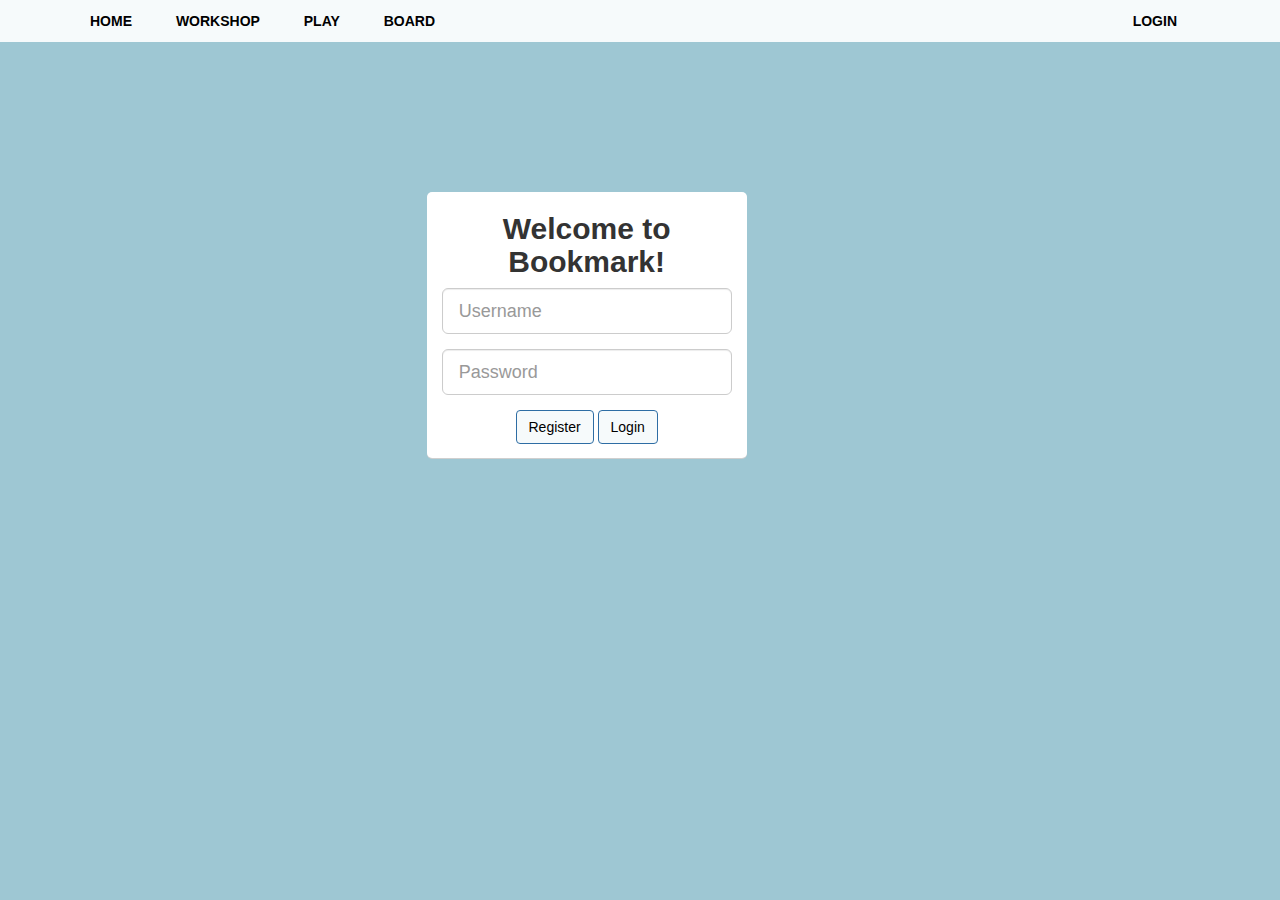
<file: assignment.html>
<html>
<head>
    <!-- Jquery -->
    <script src="http://ajax.googleapis.com/ajax/libs/jquery/1.7.1/jquery.min.js" type="text/javascript"></script>
    <script type="text/javascript" src="js/ColorScheme.js"></script>

    <script type="text/javascript" src = "js\DataFetcher.js"></script>
    <link rel="stylesheet" href="css/bootstrap.min.css">
    <link rel="stylesheet" href="css/homepagecss.css">

    <!-- Make sure the user is a teacher -->
    <script type = "text/javascript">

        if(sessionStorage.studentId == null) {
            window.location.href = "./login.html";
        } else {
            var isTeacher = isTeacherId(sessionStorage.studentId);
            if(!isTeacher) {
                window.location.href = "./login.html";
            }
        }

        // Load in Student List
        var studentNames = [];
        var studentTeams = {}; // Key Value Pair { Student Name: Table Column}
        var studentXML = getStudentList(sessionStorage.studentId); // DataFetcher.js
        var innerListXML = $(studentXML).find("student_list");
        $(innerListXML).find("student_name").each(function(index, element) {
            var name = $(element).text().trim();
            studentNames.push(name);
            studentTeams[name] = -1;
        });
        studentNames.sort();


        /**
         * Gathers assignment form results and sends to server.
         */
        function submitNewAssignmentForm() {
            var assignmentName = $("#assignmentName").val().trim();
            if(assignmentName == "") {
                alert("Please Enter an Assignment Name.");
                return false;
            }
            var assignmentDeckType = $("#assignmentDeckType option:selected").text().trim();
            var assignmentInfo = $("#assignmentInfo").val().trim();

            // Check all students are assigned
            var unassignedStudents = [];
            for(var i=0; i<studentNames.length; i++) {
                var stuName = studentNames[i];
                if(studentTeams[stuName ] == null || studentTeams[stuName ] <= 0) {
                    unassignedStudents.push(studentNames[i]);
                }
            }
            if(unassignedStudents.length > 0) {
                var studentsStr = unassignedStudents[0];
                for(i=1; i<unassignedStudents.length; i++) {
                    studentsStr += ", " + unassignedStudents[i];
                }
                var continueConfirm = confirm("The following students are unassigned: " + studentsStr + ". Do you wish to continue?");
                if (!continueConfirm) {
                    return false;
                }
            }


            var numTeams = $("#teamTbl thead tr:first th").size() - 1;
            var xmlStr = "<assignment>";
                xmlStr += "<assignment_name>" + assignmentName + "</assignment_name>";
                xmlStr += "<assignment_deck_type>" + assignmentDeckType + "</assignment_deck_type>";
                xmlStr += "<assignment_info>" + assignmentInfo + "</assignment_info>";
                xmlStr += "<teams>";
                for(var curTeamNum=1; curTeamNum<=numTeams; curTeamNum++) {
                    var teamName = $("#teamTbl thead tr:first th:eq(" + curTeamNum + ")").text();
                    xmlStr += "<team>";
                    xmlStr += "<team_name>" + teamName + "</team_name>";
                    xmlStr += "<team_students>";
                        for(var curStudentNum=0; curStudentNum<studentNames.length; curStudentNum++) {
                            var studentName = studentNames[curStudentNum];
                            if(studentTeams[studentName] == curTeamNum) {
                                xmlStr += "<student_name>" + studentName + "</student_name>";
                            }
                        }
                    xmlStr += "</team_students>";
                    xmlStr += "</team>";
                }
            xmlStr += "</teams>";
            xmlStr += "</assignment>";

            var retData = sendNewAssignmentToServer(sessionStorage.studentId, xmlStr);
            console.log("New Assignment Status: " + retData);

            return true;
        }

        function allowDrop(ev) {
            ev.preventDefault();
        }

        function drag(ev) {
            ev.dataTransfer.setData("dragObjId", ev.target.id);
        }

        function drop(ev) {
            try {
                ev.preventDefault();
                var data = ev.dataTransfer.getData("dragObjId");
                ev.target.appendChild(document.getElementById(data));
                studentTeams[data] = ev.target.cellIndex; // cellIndex = column number.
            } catch(TypeError) {
                console.log("Type Error Thrown!");
            };
        }

        function newTeam() {
            var defaultTxt = "";
            var teamName = window.prompt("Please Enter a Team Name: ",defaultTxt);

            if(teamName == null ) {
                return false;
            }
            if(teamName.trim() == "") {
                alert("Team Name Cannot Be Empty");
                return false;
            }

            $("#teamTbl thead tr:first").append("<th>" + teamName + "</th>");
            var colNum = $("#teamTbl thead tr:first th").size() - 1;
            $("#teamTbl thead tr:last").append("<td><button onclick='return teamNameChange(" + colNum + ")' class='form-control'>Change Name</button>");
            $("#teamTbl tbody tr").each(function(index, value) {
                $(value).append("<td ondrop='drop(event)' ondragover='allowDrop(event)'></td>");
            });
            return false;
        }

        function teamNameChange(colNum) {
            console.log("Changing Row: " + colNum)
            var defaultTxt = $("#teamTbl thead tr:first th:eq(" + colNum + ")").text();

            var teamName = window.prompt("Please Enter a Team Name: ", defaultTxt);

            if(teamName == null ) {
                return false;
            }
            if(teamName.trim() == "") {
                alert("Team Name Cannot Be Empty");
                return false;
            }

            $("#teamTbl thead tr:first th:eq(" + colNum + ")").html(teamName);
            return false;
        }

     

    </script>


           

  <title>New Assignment</title>
</head>
<body>
    <!-- Nav Bar -->
    <div class="nav">
        <div class = "container";>
            <ul id="left" class="pull-left">
                <a href="homepage.html">Home</a> 
                <a href="workshop.html">Workshop</a>
                <a href="play.html">Play</a>
                <a href="Board.html">Board</a>
           </ul>
            <ul id="right" class="pull-right">
                
            </ul>
        </div>
    </div>

    <form action="homepage.html">
        <!-- Title -->
        <div class="form-group col-sm-offset-1 col-lg-6">
            <h2>Create New Assignment</h2>
        </div>

        <!-- Assignment Name -->
        <div class="form-group col-sm-offset-1 col-sm-6">
            <label for="assignmentName">Assignment Name:</label>
            <input type="text" class="form-control" id="assignmentName" name="assignmentName" placeholder="Enter Assignment Name">
        </div>

        <!-- Deck Type -->
        <div class="form-group col-sm-offset-1 col-sm-6">
            <label>Deck Type:</label>
            <select class="form-control" id="assignmentDeckType">
                <option value="SelectDeckType" disabled>Select Deck Type</option>
                <option value="Fiction">Fiction</option>
                <option value="Non-Fiction">Non-Fiction</option>
            </select>
        </div>

        <!-- Assignment Info -->
        <div class="form-group col-sm-offset-1 col-sm-6">
            <label for="assignmentInfo">Assignment Info:</label>
            <textarea class="form-control" rows="6" id="assignmentInfo" placeholder="Enter Assignment Information"></textarea>
        </div>

        <!-- Teams Table -->
        <div class="form-group col-sm-offset-1 col-sm-6">
            <label>Teams:</label>
            <input type="button" value="Add Team" class="form-control" onclick="return newTeam()">
            <br>
            <table class="stripeTbl" id="teamTbl">
                <!-- Header Row -->
                <thead>
                <tr>
                    <th>Unassigned Students</th>
                </tr>
                <tr>
                    <td></td>
                </tr>
                </thead>
                <tbody>
                </tbody>
            </table>
        </div>

        <script type="text/javascript">
            // Fill table
            console.log("Adding Names:");
            for(var i=0; i<studentNames.length; i++) {
                var studentName = studentNames[i];
                var appendStr = "<tr><td ondrop='drop(event)' ondragover='allowDrop(event)'><label id='" + studentName + "' draggable='true' ondragstart='drag(event)'>" + studentName + "</label></td></tr>"
                $("#teamTbl tbody:last-child").append(appendStr);
                console.log("\t" + studentName);
            }
        </script>

        <!-- Launch Assignment Button -->
        <div class="form-group col-sm-offset-1 col-sm-6">
            <label><i>Caution: The new assignment will activate immediately. Do not launch if students are still working on the previous assignment.</i></label>
            <input type="submit" value = "Launch Assignment" class="btn btn-primary btn-md" onclick="return submitNewAssignmentForm()">
        </div>

    </form>
</body>

<script type = "text/javascript">

  
     if(isTeacherId(sessionStorage.studentId)) { 
       /*  var navBar = document.getElementById("left");
         var newButton = document.createTextNode(msgStr);
         navBar.appendChild(textToAdd);

         <a id="Teacher">Teacher</a>*/
         $("#left").append('<a href="teacher_junction.html">Teacher</a>');
      }
      
      if(sessionStorage.studentId != null) {
               $("#right").append('<a href="login.html">Logout</a>');
        }
            
    if(sessionStorage.studentId == null) {
            $("#right").append('<a href="login.html">Login</a>');
    }



</script>
</html>
</file>
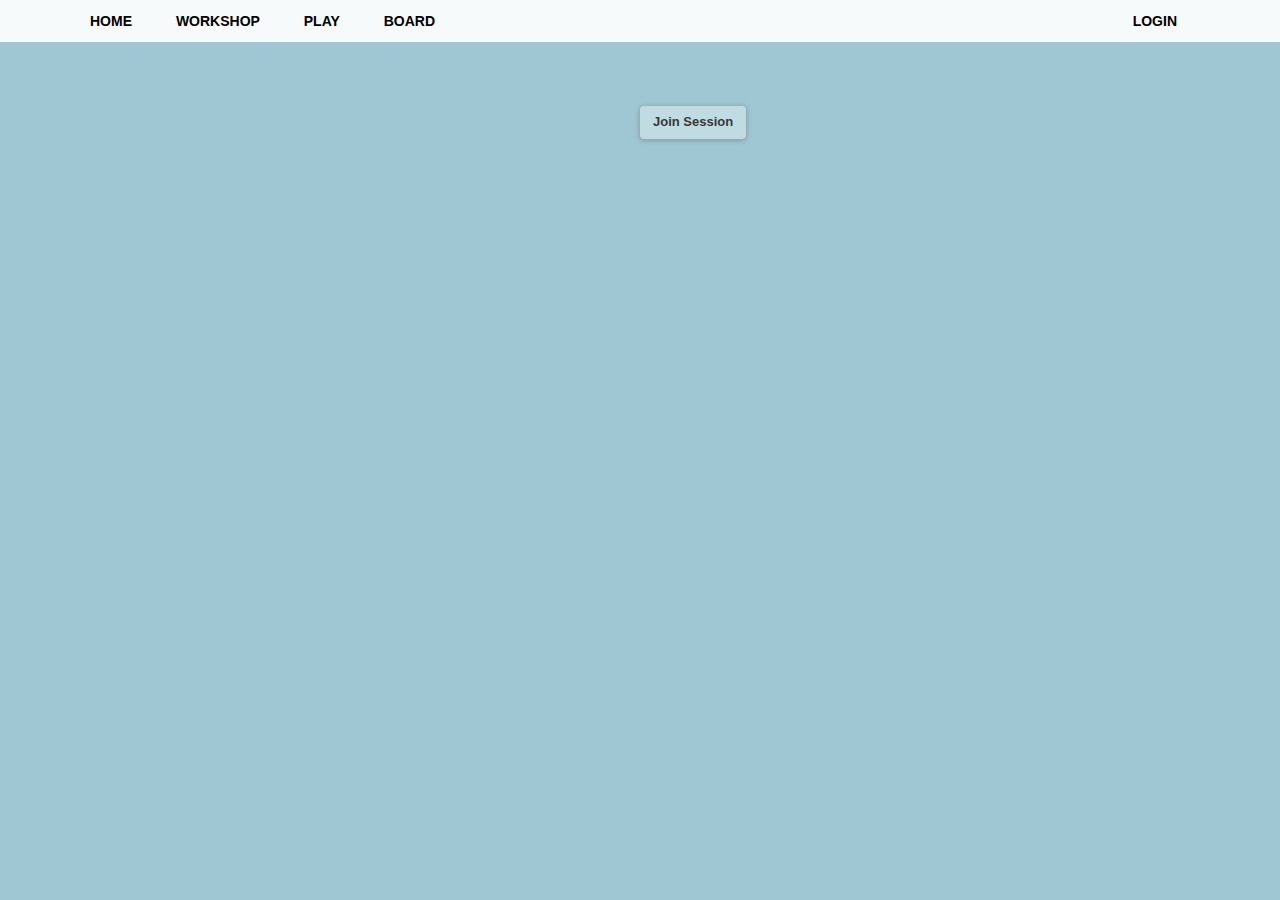
<file: Board.html>
<html>
<link rel="stylesheet" href="css/bootstrap.min.css">
<link rel="stylesheet" href="css/playpagecss.css">

<!-- Title Bar -->
<div class="nav">
	<div class="container">
		<ul id="left" class="pull-left">
			<a href="homepage.html">Home</a> 
			<a href="workshop.html">Workshop</a>
			<a href="play.html">Play</a>
			<a href="Board.html">Board</a>
		</ul>
		<ul class="pull-right" id="right">
  			
  		</ul>
  	</div>
</div>

<head>
	<title>Bookmark Board</title>
</head>



<body>



	<!-- Jquery -->
	<script src="http://ajax.googleapis.com/ajax/libs/jquery/1.7.1/jquery.min.js" type="text/javascript"></script>

	<!-- Game Canvas & HTML Elements-->
	<div id="container">
		<canvas id="canvas" style = "margin: 0px; z-index: 0; position: absolute;"></canvas>
		<center>
			<br><br><br><br>
			<input type="button" value="Join Session" class = "btn" id="noSessionButton" onclick="return noSessionButtonClicked()">
		</center>

		<button id="prevButton" name="prevButton" class="btn" onclick="onPrevButtonClicked()">Previous</button>
		<button id="nextButton" name="nextButton" class="btn" onclick="onNextButtonClicked()">Next</button>
		<select id="chainQualitySelect" name="chainQualitySelect" class="form-control" style="width:auto; position:absolute;">
			<option disabled="true" selected="true" >Chain Quality</option>
			<option>Excellent</option>
			<option>Good</option>
			<option>Average</option>
			<option>Poor</option>
		</select>
		<button id="winnerButton" name="winnerButton" class="btn" onclick="onWinnerButtonClicked()">Select as Winner</button>

	</div>
	<div id="tooltipDiv" class="tooltipDivClass">
		<label id="tooltipLbl">Tooltip</label>
	</div>
	<script type="text/javascript">
		$("#tooltipDiv").hide();
	</script>

	<!-- Game Javascript Files -->
	<script src="js/ColorScheme.js" type="text/javascript"></script>
	<script src="js/Card.js" type="text/javascript"></script>
	<script src="js/Team.js" type="text/javascript"></script>
	<script src="js/Student.js" type="text/javascript"></script>
	<script src="js/Chain.js" type="text/javascript"></script>
	<script src="js/PlayerToken.js" type="text/javascript"></script>
	<script src="js/TeamDrawer.js" type="text/javascript"></script>
	<script src="js/ArgumentDisplay.js" type="text/javascript"></script>
	<script src="js/Rectangle.js" type="text/javascript"></script>
	<script src="js/BoardView.js" type="text/javascript"></script>
	<script src="js/CardDrawer.js" type="text/javascript"></script>
	<script src="js/BoardDisplay.js" type="text/javascript"></script>
	<script src="js/BoardChainDisplay.js" type="text/javascript"></script>
	<script src="js/DataFetcher.js" type="text/javascript"></script>
	<script src="js/TeamsDisplay.js" type="text/javascript"></script>
	<script type = "text/javascript">

  
     if (isTeacherId(sessionStorage.studentId)) {
        /*  var navBar = document.getElementById("left");
         var newButton = document.createTextNode(msgStr);
         navBar.appendChild(textToAdd);

         <a id="Teacher">Teacher</a>*/
        $("#left").append('<a id="teacher" href="teacher_junction.html">Teacher</a>');
    }

    if (sessionStorage.studentId != null && !isTeacherId(sessionStorage.studentId)) {
       
       var teamName = getTeamName(sessionStorage.studentId);
        console.log(teamName);
         $("#right").append('<a id="teamNameText">Team ' + teamName + '</a>');
    }
       
    if (sessionStorage.studentId != null) {
       
        $("#right").append('<a href="login.html">Logout</a>');
    }

    if (sessionStorage.studentId == null) {
        $("#right").append('<a href="login.html">Login</a>');
    }


</script>
</body>
</html>
</file>
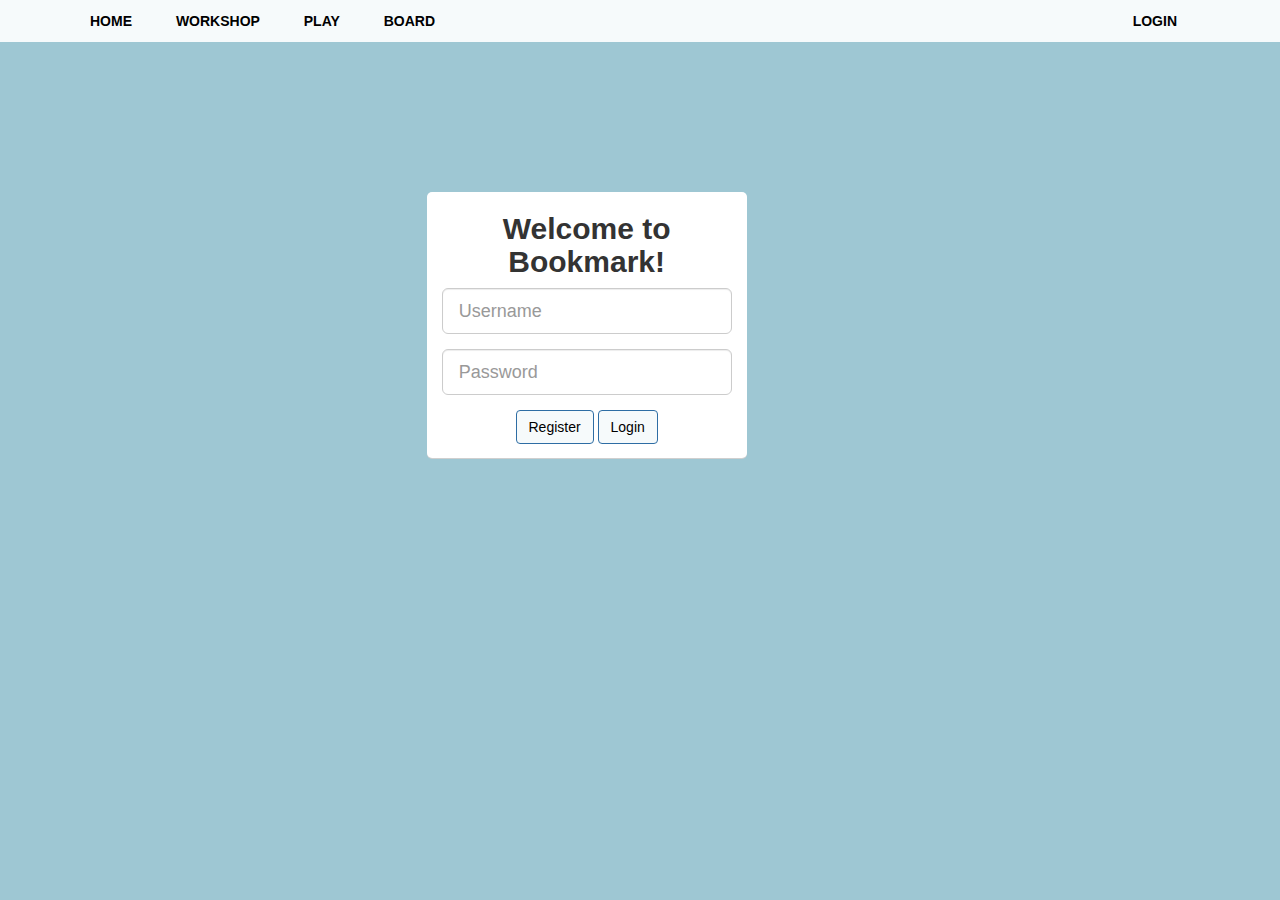
<file: class_info.html>
<html>
<head>
    <!-- Jquery -->
    <script src="http://ajax.googleapis.com/ajax/libs/jquery/1.7.1/jquery.min.js" type="text/javascript"></script>
    <script type="text/javascript" src="js/ColorScheme.js"></script>

    <script type="text/javascript" src = "js\DataFetcher.js"></script>
    <link rel="stylesheet" href="css/bootstrap.min.css">
    <link rel="stylesheet" href="css/homepagecss.css">

    <!-- Make sure the user is a teacher -->
    <script type = "text/javascript">

        if(sessionStorage.studentId == null) {
            window.location.href = "./login.html";
        } else {
            var isTeacher = isTeacherId(sessionStorage.studentId);
            if(!isTeacher) {
                window.location.href = "./login.html";
            }
        }

        // Load in Student List
        var studentNames = [];
        var studentTeams = {}; // Key Value Pair { Student Name: Table Column}
        var studentXML = getStudentList(sessionStorage.studentId); // DataFetcher.js
        var innerListXML = $(studentXML).find("student_list");
        $(innerListXML).find("student_name").each(function(index, element) {
            var name = $(element).text().trim();
            studentNames.push(name);
            studentTeams[name] = -1;
        });
        studentNames.sort();

        /**
         * Set up data to send to student_info page.
         */
        function viewDeck(studentId, assignmentId, studentName, assignmentName) {
            sessionStorage.teacherDeckLookup_StudentId = studentId;
            sessionStorage.teacherDeckLookup_AssignmentId = assignmentId;
            sessionStorage.teacherDeckLookup_StudentName = studentName;
            sessionStorage.teacherDeckLookup_AssignmentName = assignmentName;

            return true;
        }
    </script>
  <title>Class Information</title>
</head>
<body>
    <!-- Nav Bar -->
    <div class="nav">
        <div class = "container";>
            <ul id="left" class="pull-left">
                <a href="homepage.html">Home</a> 
                <a href="workshop.html">Workshop</a>
                <a href="play.html">Play</a>
                <a href="Board.html">Board</a>
           </ul>
            <ul id="right" class="pull-right">
                <!-- Login/Logout filled via script at bottom of page -->
            </ul>
        </div>
    </div>

    <br />
    <br />

    <form action="./student_info.html">
        <div id="assignments" class="col-lg-offset-1 col-lg-10">

            <label id="ClassNameLbl">Class: [Unknown]</label>
            <label id="CurrentAssignmentLbl">Current Assignment: [Unknown]</label>
            <input id="SelectedStudentID" type="hidden" />
            <input id="SelectedAssignmentID" type="hidden" />

        </div>
    </form>
</body>

<script type = "text/javascript">

    /*******
     <class_info>
        <class_name>Name</class_name>
     	<current_assignment>current assignment name</current_assignment>
     	<assignments>
     		<assignment>
     			<assignment_name>Assignment Name</assignment_name>
                <assignment_id>assignment_id</assignment_id>
     			<assignment_teams>
     				<team>
     					<team_name>Team Name</team_name>
     					<students>
     						<student>
     							<student_name>Student Name</student_name>
     							<student_num_cards>37</student_num_cards>
     * 							<student_id>id</student_id>
     						</student>
     						<student>
     							...
     						</student>
     						...
     					</students>
     				</team>
     				<team>
     					...
     				</team>
      			...
     	    	</assignment_teams>
     		</assignment>
     		<assignment>
     			...
     		</assignment>
     	</assignments>
     </class_info>

     *******
     *******

     for each assignment:
         <label>Assignment Name</label>
         <table id="assignmentNameTbl" class="stripeTbl">
         <thead>
         <tr><th>Student Name</th><th>Team</th><th>Number of Cards</th></th><th>View Deck</th></tr>
         </thead>
         <tbody>
            for each student:
                <tr>
                    <td> Student Name </td>
                    <td> Student Team </td>
                    <td> Student Number of Cards </td>
                    <td>
                        <input type='submit' value='View Deck' onclick='return viewDeck(" studentId + ", " + assignmentId + ", '" + studentName + "', '" + assignmentName + "');'>
                    </td>
                </tr>
         </tbody>
         </table>
         <br />
     *******/

    // Get the XML
    var fullClassXML = getFullClassInfo(sessionStorage.studentId);

    // General Class Info
    var classInfo = $(fullClassXML).find('class_info');
    var className = $(classInfo).find('class_name').text();
    $("#ClassNameLbl").text("Class: " + className);
    var currentAssignment = $(classInfo).find('current_assignment').text();
    $("#CurrentAssignmentLbl").text("Current Assignment: " + currentAssignment);

    // For Each Assignment
    var assignmentsInfo = $(classInfo).find('assignments');
    $(assignmentsInfo).find('assignment').each(function(assignmentIndex, assignmentElement) {
        var assignmentName = $(assignmentElement).find("assignment_name").text();
        var assignmentId = $(assignmentElement).find("assignment_id").text();
        var assignmentHtmlStr = "<br /><br /><label>" + assignmentName + "</label>";
        assignmentHtmlStr += "<table id='" + assignmentName + "Tbl' class='stripeTbl'>";
        assignmentHtmlStr += "<thead>";
        assignmentHtmlStr += "<tr><th>Student Name</th><th>Team</th><th>Number of Cards</th></th><th>View Deck</th></tr>";
        assignmentHtmlStr += "</thead>";
        assignmentHtmlStr += "<tbody>";

        // Student Info
        var teamsInfo = $(assignmentElement).find('assignment_teams');
        $(teamsInfo).find('team').each(function(teamIndex, teamElement) { // For Each Team
            var teamName = $(teamElement).find('team_name').text();
            var studentsInfo = $(teamElement).find('students');
            $(studentsInfo).find('student').each(function(studentIndex, studentElement) { // For Each Student
                var studentName = $(studentElement).find('student_name').text();
                var studentNumCards = $(studentElement).find('student_num_cards').text();
                var studentId = $(studentElement).find('student_id').text();
                assignmentHtmlStr += "<tr>";
                assignmentHtmlStr += "<td>" + studentName + "</td>";
                assignmentHtmlStr += "<td>" + teamName + "</td>";
                assignmentHtmlStr += "<td>" + studentNumCards + "</td>";
                assignmentHtmlStr += "<td>";
                var retStr = 'return viewDeck(' + studentId + ', ' + assignmentId + ', "' + studentName + '", "' + assignmentName + '");';
                assignmentHtmlStr += "<input type='submit' value='View Deck' onclick='" + retStr + "'>";
                assignmentHtmlStr += "</td>";
                assignmentHtmlStr += "</tr>";
            });

        });

        assignmentHtmlStr += "</tbody>";
        $("#assignments").append(assignmentHtmlStr);
    });

     if(isTeacherId(sessionStorage.studentId)) {
       /*  var navBar = document.getElementById("left");
         var newButton = document.createTextNode(msgStr);
         navBar.appendChild(textToAdd);

         <a id="Teacher">Teacher</a>*/
         $("#left").append('<a href="teacher_junction.html">Teacher</a>');
      }
      
      if(sessionStorage.studentId != null) {
               $("#right").append('<a href="login.html">Logout</a>');
        }
            
    if(sessionStorage.studentId == null) {
            $("#right").append('<a href="login.html">Login</a>');
    }
</script>
</html>
</file>
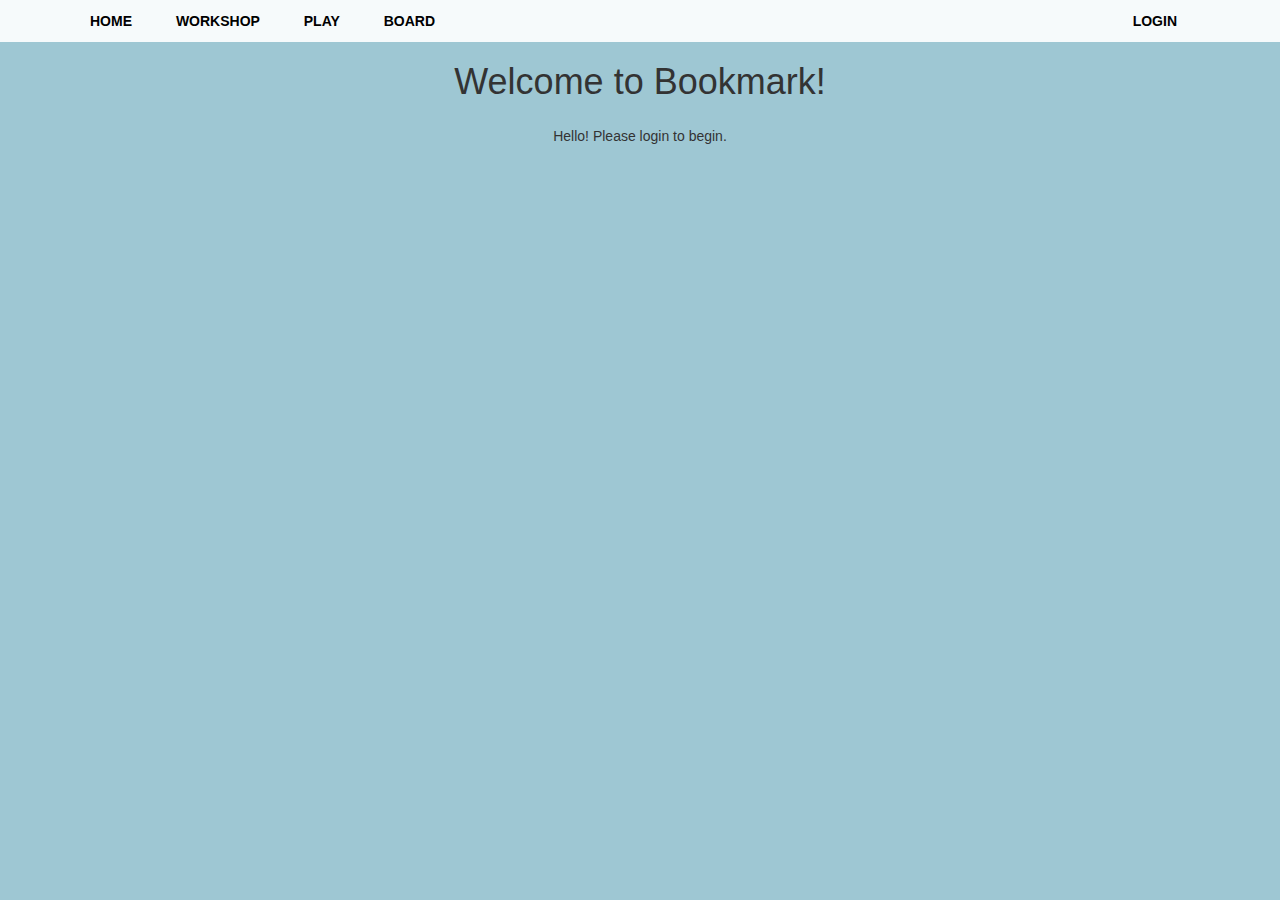
<file: homepage.html>
<html>
<head>
    <!-- Jquery -->
    <script src="http://ajax.googleapis.com/ajax/libs/jquery/1.7.1/jquery.min.js" type="text/javascript"></script>
    <script src="js/ColorScheme.js" type="text/javascript"></script>
    <script src="js/Card.js" type="text/javascript"></script>
    <script src="js/Team.js" type="text/javascript"></script>
    <script src="js/Student.js" type="text/javascript"></script>
    <script type="text/javascript"  src="js/loginScript.js"></script>
    <script type="text/javascript" src="js/DataFetcher.js"></script>

    <link rel="stylesheet" href="css/bootstrap.min.css"> 
    <link rel="stylesheet" href="css/homepagecss.css">          

    <title>Bookmark Home</title>

</head>
<body>
    <!-- Nav Bar -->
    <div class="nav">
        <div class="container">
            <ul id="left" class="pull-left">
                <a href="homepage.html">Home</a> 
                <a href="workshop.html">Workshop</a>
                <a href="play.html">Play</a>
                <a href="Board.html">Board</a>

             

    	   </ul>
            <ul class="pull-right" id="right">
                
            </ul>
        </div>
    </div>

       <script type = "text/javascript">

          
             if(isTeacherId(sessionStorage.studentId)) { 
               /*  var navBar = document.getElementById("left");
                 var newButton = document.createTextNode(msgStr);
                 navBar.appendChild(textToAdd);

                 <a id="Teacher">Teacher</a>*/
                 $("#left").append('<a href="teacher_junction.html">Teacher</a>');
              }

            if(sessionStorage.studentId != null) {
                   $("#right").append('<a href="login.html">Logout</a>');
            }
            
            if(sessionStorage.studentId == null) {
                    $("#right").append('<a href="login.html">Login</a>');
            }

            </script>

    <center>
        <h1> Welcome to Bookmark! </h1>
        <br>
        <div id="message"></div>
        <script type = "text/javascript">

        var msgStr = "Hello!";
        if(sessionStorage.studentId == null) { 
            msgStr = "Hello! Please login to begin.";
        } else {
            var studentName = getPersonName(sessionStorage.studentId); // getPersonName Defined in DataFetcher
            msgStr = ("Hello, " + studentName);
        }
        var msgDiv = document.getElementById("message");
        var textToAdd = document.createTextNode(msgStr);
        msgDiv.appendChild(textToAdd);

        /*
        webSocket = new WebSocket("localhost:8080/Bookmark/BookmarkServlet");

        webSocket.onopen = function(event){
            if(event.data === undefined)
                return; 
            writeResponse(event.data);
        };

        webSocket.onmessage = function(event){

            writeResponse(event.data);                    
        }; 
        webSocket.onclose = function(event){
            writeResponse("Connection closed");
        }; 
        */

        </script>
    </center>

</body>
</html>
</file>
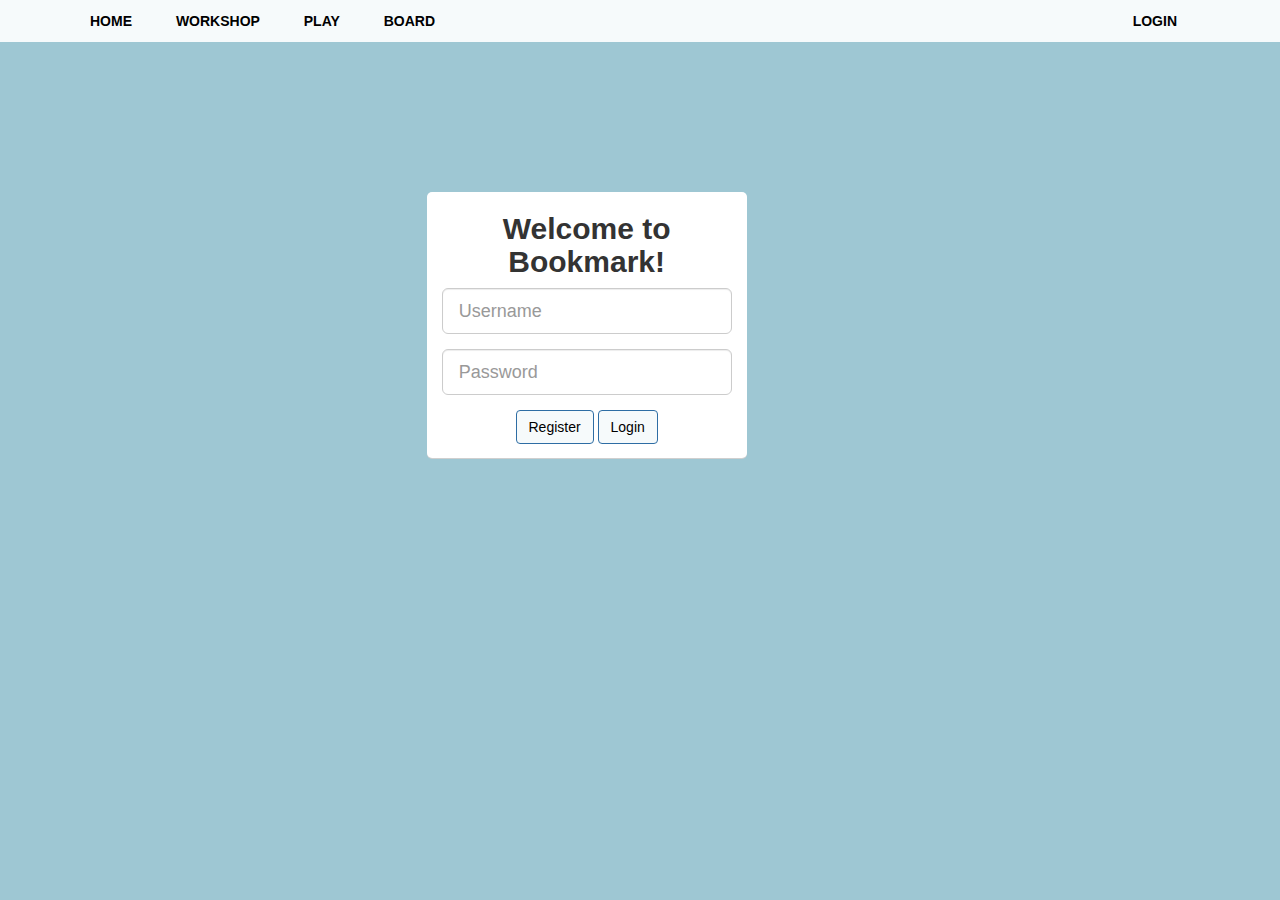
<file: login.html>
<html>
<head>
    <!-- Jquery -->
    <script src="http://ajax.googleapis.com/ajax/libs/jquery/1.7.1/jquery.min.js" type="text/javascript"></script>
    <script type="text/javascript" src="js/ColorScheme.js"></script>
    <script src="js/Card.js" type="text/javascript"></script>
    <script src="js/Team.js" type="text/javascript"></script>
    <script src="js/Student.js" type="text/javascript"></script>

    <script type="text/javascript" src = "js\DataFetcher.js"></script>
    <script type="text/javascript"  src="js\loginScript.js"></script>
    <link rel="stylesheet" href="css/bootstrap.min.css"> 
    <link rel="stylesheet" href="css/homepagecss.css">          

  <title>Bookmark Login</title>

</head>
<body>
    <!-- Nav Bar -->
    <div class="nav">
        <div class = "container";>
            <ul class="pull-left">
                <a href="homepage.html">Home</a> 
                <a href="workshop.html">Workshop</a>
                <a href="play.html">Play</a>
                <a href="Board.html">Board</a>
           </ul>
            <ul class="pull-right">
                <a href="login.html">Login</a>
            </ul>
        </div>
    </div>

   
    <div class="row" style="padding: 0px; margin: auto; margin-top:150px;">
    <div class="col-md-offset-4 col-md-3" id="loginContainer">
        <form name="form-login" method = "POST" action="homepage.html">
            <div style="text-align: center;">
                <h3>Welcome to Bookmark!</h3>
            </div>
            <div class="form-group">
                <input type="text" class="form-control input-lg" name="username" placeholder="Username">
            </div>
            <div class="form-group">
                <input type="password" class="form-control input-lg" name="password" placeholder="Password">
            </div>
        	<div style="text-align: center;">
              <input type="button" value="Register" class="btn btn-primary btn-md" onclick="return testDatabase()"> <!-- testDatabase Defined in DataFetcher -->
               <input type="submit" value = "Login" class="btn btn-primary btn-md" onclick="return check(this.form)">
           </div>

        </form>
  
    </div>
    </div>

</body>
</html>
</file>
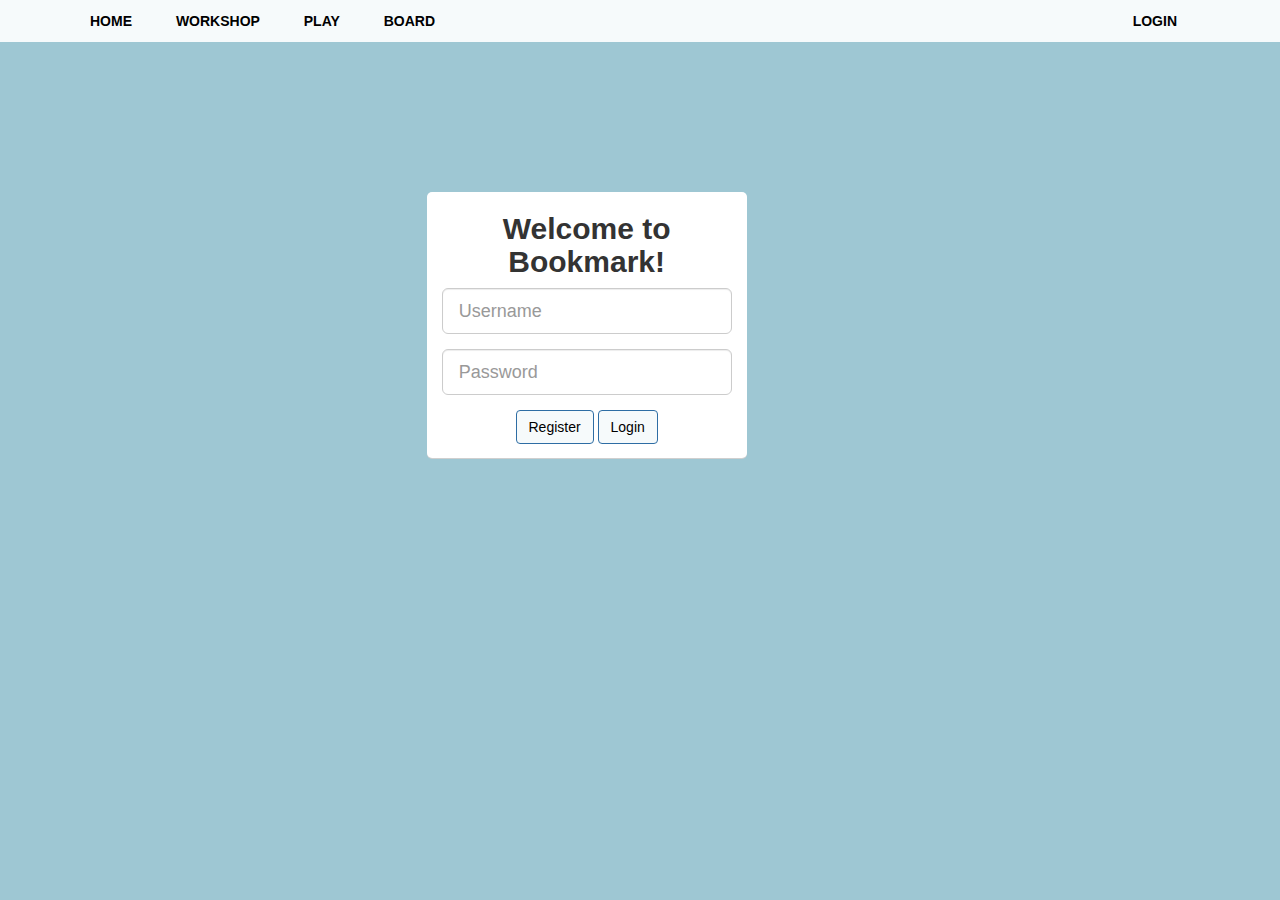
<file: play.html>
<html>
<!-- Style Sheets -->
<link rel="stylesheet" href="css/bootstrap.min.css">
<link rel="stylesheet" href="css/playpagecss.css">

<!-- Title Bar -->
<div class="nav">
    <div class="container">
        <ul id="left" class="pull-left">
            <a href="homepage.html">Home</a>
            <a href="workshop.html">Workshop</a>
            <a href="play.html">Play</a>
            <a href="Board.html">Board</a>
        </ul>

        <ul class="pull-right" id="right">

        </ul>
    </div>
</div>

<head>
    <title>Play Bookmark</title>
</head>
<body>
<!-- Game Canvas -->


<div id="divM" style="position: absolute; border:0px solid #000000;">
    <canvas id="canvasM" style="margin: 0px;"></canvas>
</div>
<div id="divA" style="position: absolute; border:0px solid #000000;">
    <canvas id="canvasA" style="margin: 0px;"></canvas>
</div>
<div id="divD" style="position: absolute; border:0px solid #000000;">
    <canvas id="canvasD" style="margin: 0px;"></canvas>
</div>


<!-- Jquery -->
<script src="http://ajax.googleapis.com/ajax/libs/jquery/1.7.1/jquery.min.js" type="text/javascript"></script>

<!-- Game Javascript Files -->
<script src="js/Card.js" type="text/javascript"></script>
<script src="js/CardDrawer.js" type="text/javascript"></script>
<script src="js/Team.js" type="text/javascript"></script>
<script src="js/Student.js" type="text/javascript"></script>
<script src="js/Chain.js" type="text/javascript"></script>

<script src="js/ColorScheme.js" type="text/javascript"></script>
<script src="js/DataFetcher.js" type="text/javascript"></script>
<script src="js/DeckDisplay.js" type="text/javascript"></script>
<script src="js/ArgumentDisplay.js" type="text/javascript"></script>
<script src="js/MainDisplay.js" type="text/javascript"></script>
<script src="js/Rectangle.js" type="text/javascript"></script>
<script src="js/playGame.js" type="text/javascript"></script>

<!-- HTML Elements -->
<button id="genericSubmitButton" name="genericSubmitButton" class="btn" onclick="onGenericSubmit()">Submit</button>
<button id="challengeButton" name="challengeButton" class="btn" onclick="beginChallengeCreation()">Challenge</button>
<button id="passButton" name="passButton" class="btn" onclick="onPassSubmit()">Pass</button>
<table id="turnSelectTable" border="0" style="position: absolute">
    <tr>
        <td align="center">
            <button id="selectMoveButton" name="selectMoveButton" class="btn"
                    style="position: relative; width:50%; height: 50%" onclick="selectMove()">Move
            </button>
    </tr>
    </td>
    <tr>
        <td align="center">
            <button id="selectMakeChainButton" name="selectMakeChainButton" class="btn"
                    style="position: relative; width: 50%; height: 50%" onclick="selectMakeChain()">Create Chain
            </button>
    </tr>
    </td>
</table>
<div id="tooltipDiv" class="tooltipDivClass">
    <label id="tooltipLbl">Tooltip</label>
</div>
<script type="text/javascript">
    $("#tooltipDiv").hide();
</script>

<script type="text/javascript">

    document.writeln("<table id='moveTable' border='1' style='position: absolute; cellpadding: 0px; cellspacing:0px'>");
    for (var horiz = 0; horiz < 4; horiz += 1) {
        document.writeln("<tr>");
        for (var vert = 0; vert < 4; vert += 1) {
            var btnNum = horiz * 4 + vert;
            var type = loadBoardCardType(vert, horiz);
            console.log(type);
            document.writeln("<td align='center'>");
            document.writeln("<input type='button' class='moveBtn' id=btn" + btnNum + " onclick=moveBtnPress(" + vert + "," + horiz + ") value='" + type + "'" + "' style='width: 90%; height: 95%;'>");
            document.writeln("</td>");
        }
        document.writeln("</tr>");
    }
    document.writeln("</table>");

</script>

<script type="text/javascript">


    if (isTeacherId(sessionStorage.studentId)) {
        /*  var navBar = document.getElementById("left");
         var newButton = document.createTextNode(msgStr);
         navBar.appendChild(textToAdd);

         <a id="Teacher">Teacher</a>*/
        $("#left").append('<a id="teacher" href="teacher_junction.html">Teacher</a>');
    }

    if (sessionStorage.studentId != null && !isTeacherId(sessionStorage.studentId)) {
       
       var teamName = getTeamName(sessionStorage.studentId);
        console.log(teamName);
         $("#right").append('<a id="teamNameText">Team ' + teamName + '</a>');
    }
       
    if (sessionStorage.studentId != null) {
       
        $("#right").append('<a href="login.html">Logout</a>');
    }

    if (sessionStorage.studentId == null) {
        $("#right").append('<a href="login.html">Login</a>');
    }


</script>


</body>
</html>
</file>
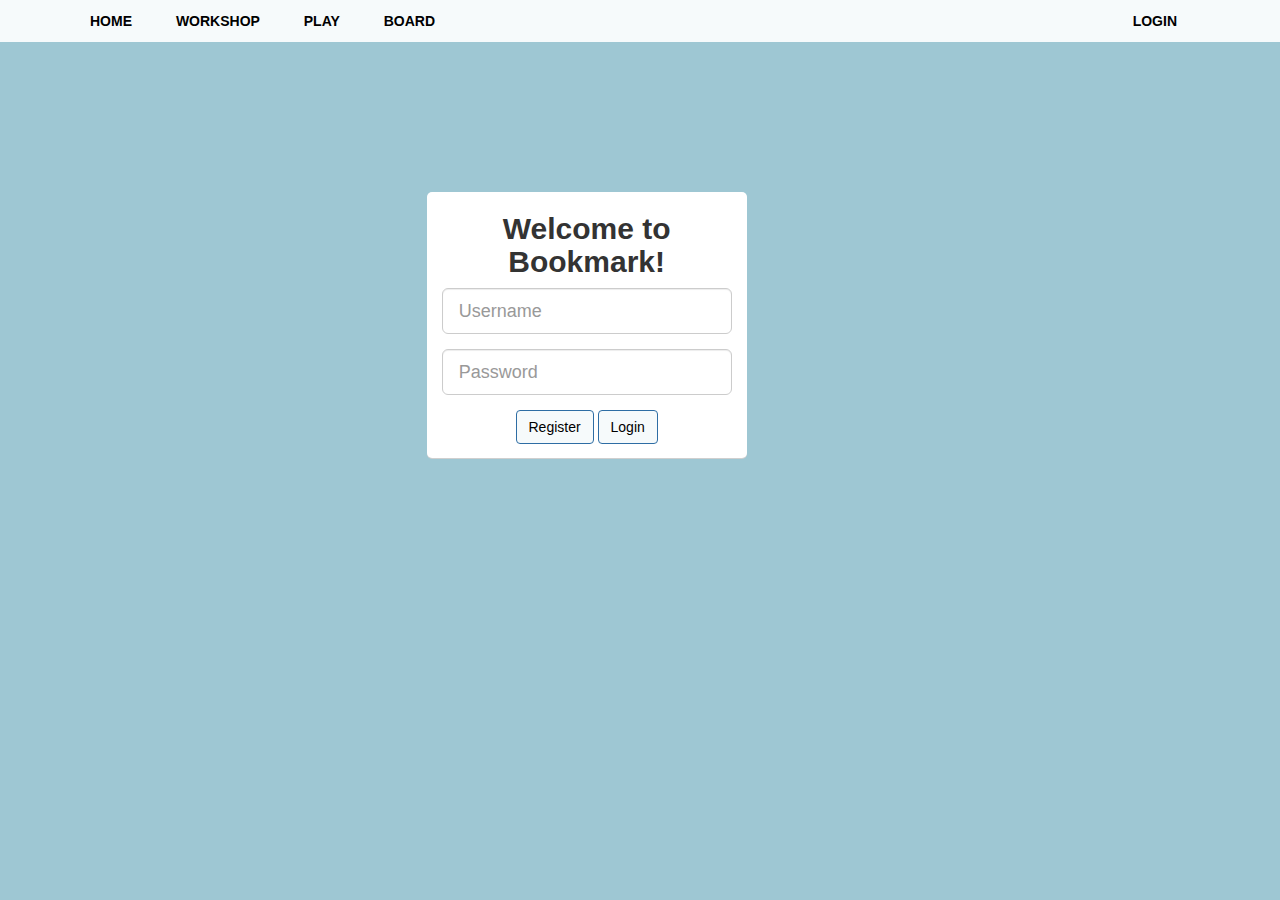
<file: student_info.html>
<html>
<head>
    <!-- Jquery -->
    <script src="http://ajax.googleapis.com/ajax/libs/jquery/1.7.1/jquery.min.js" type="text/javascript"></script>
    <script type="text/javascript" src="js/ColorScheme.js"></script>

    <script type="text/javascript" src = "js\Card.js"></script>
    <script type="text/javascript" src = "js\DataFetcher.js"></script>
    <link rel="stylesheet" href="css/bootstrap.min.css">
    <link rel="stylesheet" href="css/homepagecss.css">

    <!-- Make sure the user is a teacher -->
    <script type = "text/javascript">

        if(sessionStorage.studentId == null) {
            window.location.href = "./login.html";
        } else {
            var isTeacher = isTeacherId(sessionStorage.studentId);
            if(!isTeacher) {
                window.location.href = "./login.html";
            }
        }

        /**
         * Pad a string to the given length using given pad string.
         */
        function padding_right(str, padStr, len) {
            if(padStr == "") {
                return str;
            }

            var toAdd = (len - str.length)/padStr.length;
            for (var i = 0; i < toAdd; i++) {
                str += padStr;
            }
            return str;
        }

    </script>
  <title>Class Information</title>
</head>
<body>
    <!-- Nav Bar -->
    <div class="nav">
        <div class = "container";>
            <ul id="left" class="pull-left">
                <a href="homepage.html">Home</a> 
                <a href="workshop.html">Workshop</a>
                <a href="play.html">Play</a>
                <a href="Board.html">Board</a>
           </ul>
            <ul id="right" class="pull-right">
                <!-- Login/Logout filled via script at bottom of page -->
            </ul>
        </div>
    </div>

    <br />
    <br />

    <div id="panels" class="col-lg-offset-1 col-lg-10">
        <label id="StudentNameLbl">Deck for Student: [Unknown]</label>
        <label id="AssignmentNameLbl">Assignment: [Unknown]</label>

        <br />
        <br />

    </div>

</body>

<script type = "text/javascript">

    var lookupStudentId = sessionStorage.teacherDeckLookup_StudentId;
    var lookupAssignmentId = sessionStorage.teacherDeckLookup_AssignmentId;
    var lookupStudentName = sessionStorage.teacherDeckLookup_StudentName;
    var lookupAssignmentName = sessionStorage.teacherDeckLookup_AssignmentName;

    $("#StudentNameLbl").text("Deck for Student: " + lookupStudentName);
    $("#AssignmentNameLbl").text("Assignment: " + lookupAssignmentName);

    /*****
     * For Each Card:
        <div class="panel panel-default col-lg-2">
            <div class="panel-heading">Imagery</div>
            <div class="panel-body">Here is one more imagery card!</div>
        </div>
     *****/

    // Get all cards for this student and assignment
    var studentDeck = getStudentDeckForAssignment(lookupStudentId, lookupAssignmentId);
    for(var cardNum = 0; cardNum < studentDeck.length; cardNum++) {
        var currentCard = studentDeck[cardNum];
        var cardTypeText = currentCard.type;
        var cardBodyText = currentCard.text;
        var pgNum1 = currentCard.pageNum[0];
        var pgNum2 = currentCard.pageNum[1];
        if(pgNum1 != -1 && pgNum2 != -1) {
            cardBodyText += " (pp. " + pgNum1 + " - " + pgNum2 + ")";
        } else if(Math.max(pgNum1, pgNum2) != -1) {
            cardBodyText += " (p. " + Math.max(pgNum1, pgNum2) + ")";
        }

        // Generate HTML String
        var newCardXML = "<div class='panel panel-default col-lg-2' style='margin-right: 40px;'>";
        newCardXML += "<div class='panel-heading'>" + cardTypeText + "</div>";
        newCardXML += "<div class='panel-body' style='min-height: 150; max-height: 150; overflow-y: auto;'>" + cardBodyText + "</div>";
        newCardXML += "</div>";

        $("#panels").append(newCardXML);
    }

     if(isTeacherId(sessionStorage.studentId)) {
       /*  var navBar = document.getElementById("left");
         var newButton = document.createTextNode(msgStr);
         navBar.appendChild(textToAdd);

         <a id="Teacher">Teacher</a>*/
         $("#left").append('<a href="teacher_junction.html">Teacher</a>');
      }

      if(sessionStorage.studentId != null) {
               $("#right").append('<a href="login.html">Logout</a>');
        }

    if(sessionStorage.studentId == null) {
            $("#right").append('<a href="login.html">Login</a>');
    }
</script>
</html>
</file>
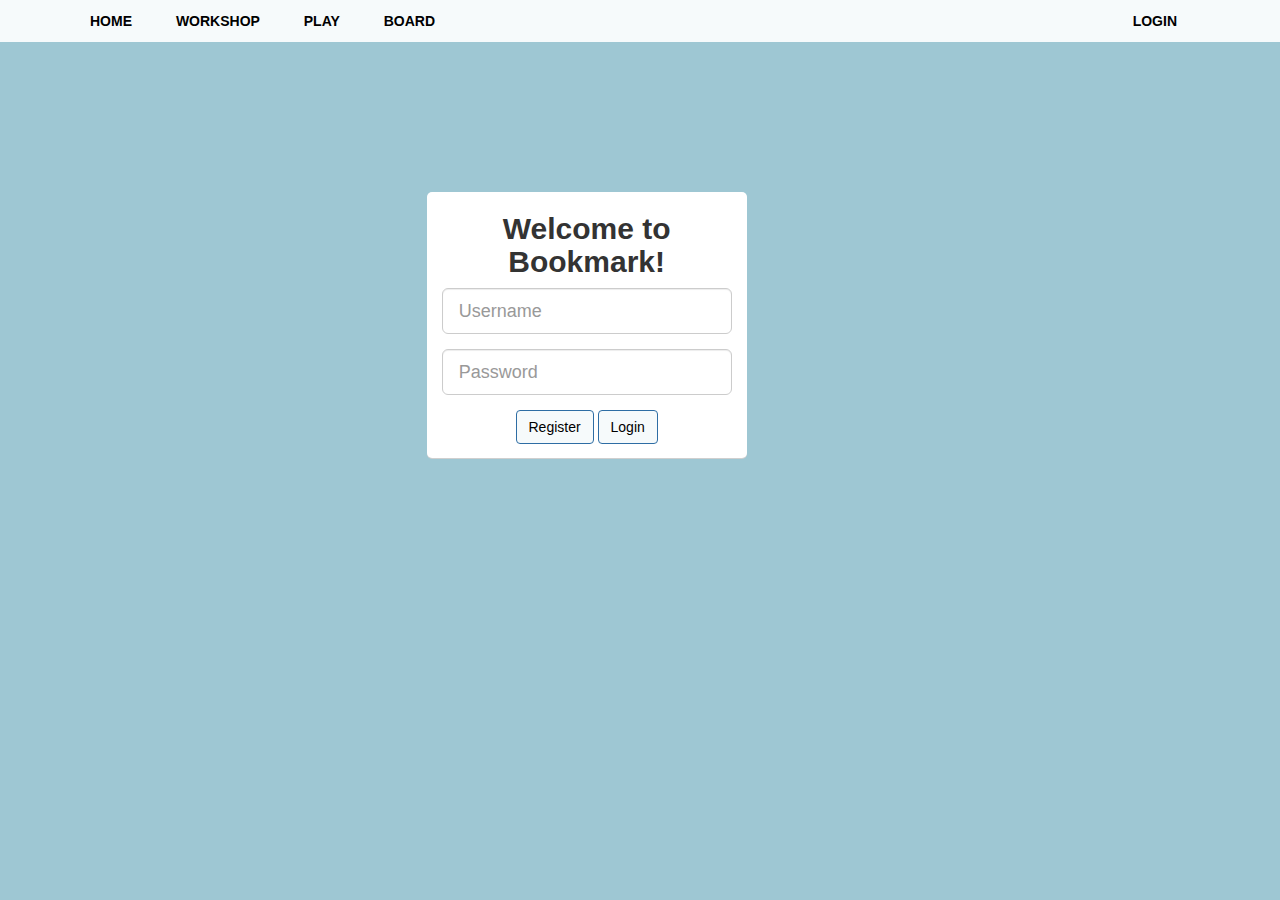
<file: teacher_junction.html>
<html>
<head>
    <!-- Jquery -->
    <script src="http://ajax.googleapis.com/ajax/libs/jquery/1.7.1/jquery.min.js" type="text/javascript"></script>
    <script type="text/javascript" src="js/ColorScheme.js"></script>

    <script type="text/javascript" src = "js\DataFetcher.js"></script>
    <link rel="stylesheet" href="css/bootstrap.min.css">
    <link rel="stylesheet" href="css/homepagecss.css">

    <!-- Make sure the user is a teacher -->
    <script type = "text/javascript">

        if(sessionStorage.studentId == null) {
            window.location.href = "./login.html";
        } else {
            var isTeacher = isTeacherId(sessionStorage.studentId);
            if(!isTeacher) {
                window.location.href = "./login.html";
            }
        }
    </script>


           

  <title>Teacher</title>
</head>
<body>
    <!-- Nav Bar -->
    <div class="nav">
        <div class = "container";>
            <ul id="left" class="pull-left">
                <a href="homepage.html">Home</a> 
                <a href="workshop.html">Workshop</a>
                <a href="play.html">Play</a>
                <a href="Board.html">Board</a>
           </ul>
            <ul id="right" class="pull-right">
                
            </ul>
        </div>
    </div>

    <br />
    <br />
    <br />
    <br />

    <div class="form-group col-lg-offset-3 col-lg-6">
        <center>
            <form action="./class_info.html">
                <input type="submit" value="Class Information" class="form-control">
            </form>

            <form action="./assignment.html">
                <input type="submit" value="Create & Launch New Assignment" class="form-control">
            </form>
        </center>
    </div>


</body>

<script type = "text/javascript">

  
     if(isTeacherId(sessionStorage.studentId)) { 
       /*  var navBar = document.getElementById("left");
         var newButton = document.createTextNode(msgStr);
         navBar.appendChild(textToAdd);

         <a id="Teacher">Teacher</a>*/
         $("#left").append('<a href="teacher_junction">Teacher</a>');
      }
      
      if(sessionStorage.studentId != null) {
               $("#right").append('<a href="login.html">Logout</a>');
        }
            
    if(sessionStorage.studentId == null) {
            $("#right").append('<a href="login.html">Login</a>');
    }
</script>
</html>
</file>
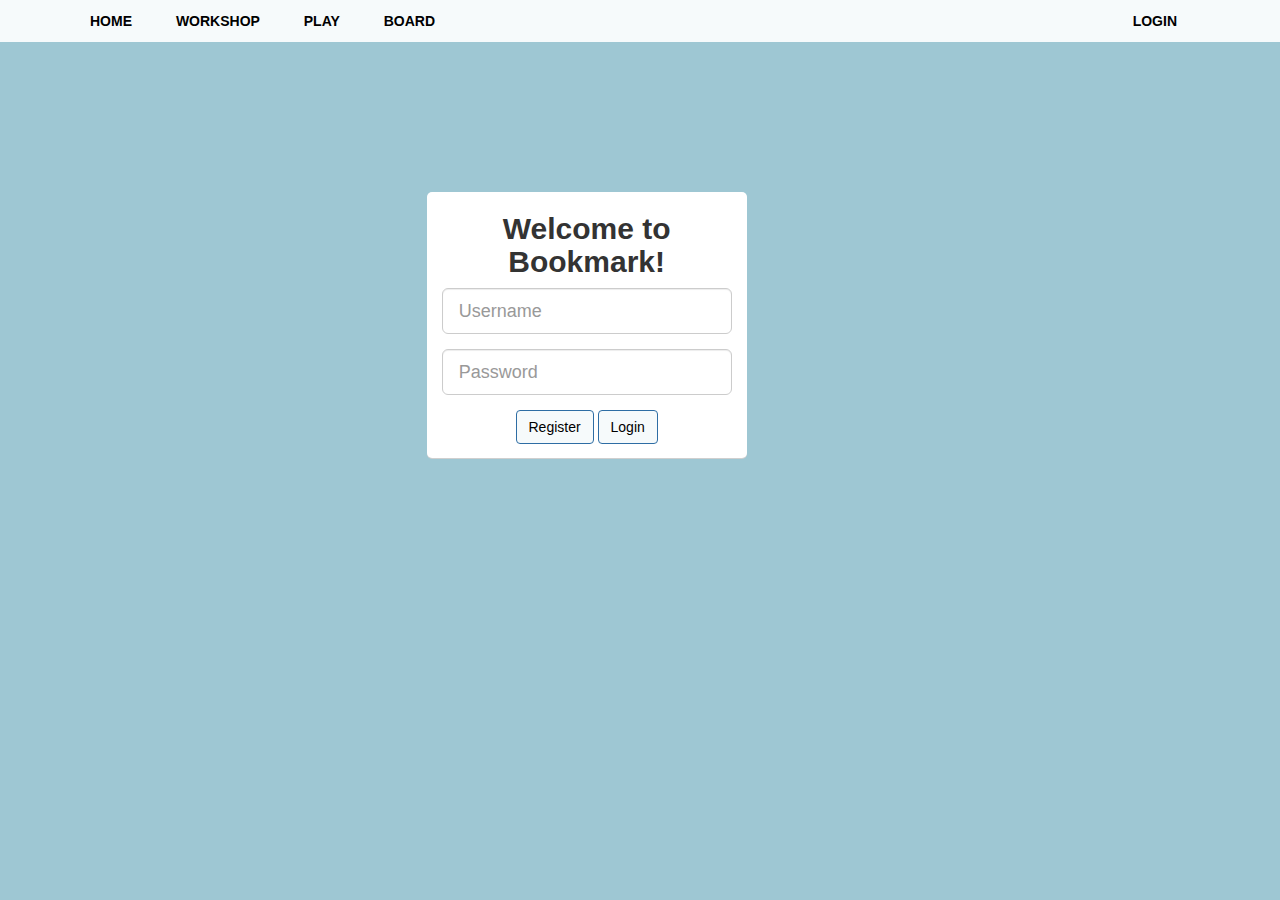
<file: workshop.html>
<html>
<!-- Style Sheets -->
<link rel="stylesheet" href="css/bootstrap.min.css"> 
<link rel="stylesheet" href="css/workshoppagecss.css">

<!-- Title Bar -->
<div class="nav">
	<div class="container">
		<ul id="left" class="pull-left">
			<a href="homepage.html">Home</a> 
			<a href="workshop.html">Workshop</a>
			<a href="play.html">Play</a>
			<a href="Board.html">Board</a>
		</ul>
		<ul class="pull-right" id="right">

  		</ul>
  	</div>
</div>

<head>
	<title>Bookmark Workshop</title>

	<script type="text/javascript">
		function validateNumericInput(e)
		{
			var event = window.event || event; // for trans-browser compatibility
			return ( event.ctrlKey || event.altKey 
				|| (47<event.keyCode && event.keyCode<58 && event.shiftKey==false) 
			    || (95<event.keyCode && event.keyCode<106)
			    || (event.keyCode==8) || (event.keyCode==9) 
			    || (event.keyCode>34 && event.keyCode<40) 
			    || (event.keyCode==46));

		}

		function handleSubmit() {
			if(sessionStorage.studentId == null) {
				alert("Please Login to Create Cards.");
				window.location.href = "./login.html";
				return false;
			} else {
				var studentId = sessionStorage.studentId;
				var cardType = $('#type option:selected').text();
				var bodyText = $("#mainText").val();
				var pageStart = $("#startPage").val();
				var pageEnd = $("#endPage").val();
				var editId = $("#editCardId").val();

				if(cardType == "Card Type") {
					alert("Please select a card type from the drop down menu at the top of the card.");
					return false;
				}

				if(bodyText.size > 500) {
					alert("You cannot submit a card with more than 500 characters. Try using an ellipsis!");
					return false;
				}

				if(bodyText.trim() == "") {
					alert("You cannot submit a blank card.");
					return false;
				}

				editId = editId.trim();
				if(editId == "") {
					editId = -1;
				}

				if(pageStart == "") {
					pageStart = -1;
				}
				if(pageEnd == "") {
					pageEnd = -1;
				}

				createCardForStudent(studentId, cardType, bodyText, pageStart, pageEnd, editId); // Defined in DataFetcher
				return true;
			}
		}
	</script>
</head>
<body>

<!-- Jquery -->
<script src="http://ajax.googleapis.com/ajax/libs/jquery/1.7.1/jquery.min.js" type="text/javascript"></script>

<!-- Some Game Files -->
<script src="js/ColorScheme.js" type="text/javascript"></script>
<script src="js/Card.js" type="text/javascript"></script>
<script src="js/Team.js" type="text/javascript"></script>
<script src="js/Student.js" type="text/javascript"></script>
<script src="js/DataFetcher.js" type="text/javascript"></script>

<script type="text/javascript">
	// Check they are logged in.
	if(sessionStorage.studentId == null) {
		// alert("Please Login to Create Cards.");
		window.location.href = "./login.html";
	}

	var cardTypesXML = getCardTypesXML(sessionStorage.studentId);
	var cardTypes = [];
	if(cardTypesXML != null) {
		var cardData = $(cardTypesXML).find("card_types");
		$(cardData).find("type").each(function(index, element) {
			var cardTypeStr = $(element).text().trim();
			cardTypes.push(cardTypeStr);
		});
	}
	console.log("Types: ");
	for(var i=0; i<cardTypes.length; i++) {
		console.log("\t" + cardTypes[i]);
	}
</script>



<form method="POST" style="padding: 0">
	<center>
	<br />
	
	<div class="cardTable" style = "padding-top: 0">
		<table >
			<tr><td height = "13%" style = "padding-right: 5%; padding-left: 5%;">
				<!-- Type Dropdown -->
				<select id="type" name="type" class = "form-control">
					<option value = "" disabled select selected>Card Type</option>
					<!--
					<option value="argument">Argument</option>
					<option value="theme">Theme</option>
					<option value="tone">Tone</option>
					<option value="imagery">Imagery</option>
					<option value="diction">Diction</option>
					<option value="plot_point">Plot Point</option>
					<option value="other">Other</option>
					<option value="test 2">Test 2</option>
					-->
				</select>
				<script type="text/javascript">
					// Add options to the select menu
					$.each(cardTypes, function(index) {
						var val = cardTypes[index];
						$('#type').append($('<option>', { value : val }).text(val));
					});
				</script>
			</td></tr>
			<tr><td height = "80%" style="padding-right: 5%; padding-left: 5%" >
				<textarea id="mainText" name="mainText" cols = "30" rows = "10" placeholder = "Card Contents..." style = "resize:none; width:100%; height:100%" maxlength="500" class = "form-control"></textarea>
			</td></tr>
			<tr><td style="text-align:right; padding-right: 5%">
				Pg.
				<input type="text" id="startPage" name="startPage" size = "3" maxlength="4" onkeydown="return validateNumericInput(event)">
				-
				<input type="text" id="endPage" name="endPage" size = "3" maxlength="4" onkeydown="return validateNumericInput(event)">
			</td></tr>
			<tr style="padding:0px;"><td><button class = "btn" value="Submit" onclick="return handleSubmit()">Submit</button></td></tr>
		</table>
		<input type="text" id="editCardId" name="editCardId" size = "5" maxlength="5" style="display: none" disabled="disabled">
	</div>

	<div id="divD" style = "position: absolute; border:0px solid #000000;"><canvas id="canvasD" style = "margin: 0px;"></canvas></div>

	<!-- (Some of the) Game Javascript Files -->
	<script src="js/CardDrawer.js" type="text/javascript"></script>
	<script src="js/DeckDisplay.js" type="text/javascript"></script>
	<script src="js/Rectangle.js" type="text/javascript"></script>
	<script src="js/showDeckDisplay.js" type="text/javascript"></script>
	</center>
</form>
<script type = "text/javascript">

  
     if(isTeacherId(sessionStorage.studentId)) { 
       
         $("#left").append('<a href="teacher_junction.html">Teacher</a>');
      }


    if(sessionStorage.studentId != null) {
           $("#right").append('<a href="login.html">Logout</a>');
    }
    
    if(sessionStorage.studentId == null) {
            $("#right").append('<a href="login.html">Login</a>');
    }

</script>

</body>
</html>
</file>
<file: css/homepagecss.css>
body {
  background-color:#9ec7d3;
  -webkit-font-smoothing: antialiased;
  font: normal 14px arial,sans-serif;


}


ul {
    list-style-type: none;
    margin: 0;
    padding: 13;
    overflow: hidden;
padding-left:0%;

}

li {
    float: left;
}



.nav {
padding: 0px;
background-color: #f6fafb;
}

.nav a:link, a:visited {
    display: block;
    width: 150px;
    font-weight: bold;
    color: #000000;
    background-color: #f6fafb;
    text-align: center;
    
padding: 20px;
    text-decoration: none;
    text-transform: uppercase;
	display:inline;

}

.nav a:hover, a:active {
    background-color:  #d3e6eb;
display:inline


}

.stripeTbl table {
    border-collapse: collapse;
    width: auto;
}

.stripeTbl th, td {
    text-align: center;
    padding: 8px;
    border: 1px solid black;
}

.stripeTbl tr:nth-child(odd) {background-color: white}
.stripeTbl tr:nth-child(even){background-color: #f2f2f2}

.stripeTbl th {
    background-color: #6099aa;
    color: white;
}

label {
    width:100%;
}



#loginContainer {



    background-color: #ffffff;
  	
    border-radius: 5px;
    border-color:#d3e5eb;
    border-width: 0px;
    box-shadow:0 1px 0 #cfcfcf;
  

}




.btn-primary {
background-color: #f6fafb;
color: #000000;
display: inline;

}

.btn-primary:hover, .btn-primary:focus, .btn-primary:link, .btn-primary:visited, .btn-primary:active, .btn-primary.active {
    display: inline;
	border-width: 1px;
	border-color: #2b545f;
    background-color: #d3e5eb;
    color: #000000;
    
    text-align: center;
   
    text-decoration: none;
	
}




h3 {
font-size: 30px;
font-weight: bold;
}
</file>
<file: css/playpagecss.css>
body {
  background-color: #9ec7d3; /*#C7DFC5;*/
  -webkit-font-smoothing: antialiased;
  font: normal 14px arial,sans-serif;

margin:0;
padding:0;
}



ul {
    list-style-type: none;
    margin: 0;
    padding: 13px;
    overflow: hidden;
padding-left:0%;

}

li {
    float: left;
	
}

.nav {
padding: 0px;
background-color: #f6fafb;
}

.nav a:link, a:visited {
    display: block;
    width: 150px;
	
    font-weight: bold;
    color: #000000;
    background-color: #f6fafb;
    text-align: center;
    
padding: 20px;
    text-decoration: none;
    text-transform: uppercase;
	display:inline;

}


.nav a {
    display: block;
    width: 150px;
    
    font-weight: bold;
    color: #000000;
    background-color: #f6fafb;
    text-align: center;
    
padding: 20px;
    text-decoration: none;
    text-transform: uppercase;
    display:inline;

}

.nav a:hover, a:active {
    background-color: #d3e6eb;
    display:inline
}

#teamNameText {
    background-color: #f6fafb;
  }

#divA {
float:right;
position: relative;
overflow: scroll;
overflow-x: hidden;
}

#divD {
float:right;

position: relative;
overflow-x: scroll;
overflow-y: hidden;
}

.container .form-login{

    padding: 25px;
    position: fixed;
}




h3 {
font-size: 30px;
font-weight: bold;
}



.form-control {
    border-radius: 10px;
}

.wrapper {
    text-align: center;
}


.btn {
    -moz-box-shadow: 0px 1px 4px 1px #8c9fa4;
    -webkit-box-shadow: 0px 1px 4px 1px #8c9fa4;
    box-shadow: 0px 1px 4px 1px #8c9fa4;
    background-color:#c1dbe3;
    display:inline-block;
    cursor:pointer;
    color:#373737;
    font-family:Arial;
    font-size:13px;
    font-weight:bold;
    padding:6px 12px;
    text-decoration:none;
    position:absolute;
}
.btn:focus {
    outline:0;
}
.btn:hover {
    background-color:#b4cfd6;
}

.moveBtn {
    -moz-box-shadow: 0px 1px 4px 1px #8c9fa4;
    -webkit-box-shadow: 0px 1px 4px 1px #8c9fa4;
    box-shadow: 0px 1px 4px 1px #8c9fa4;
    background-color:#c1dbe3;
    display:inline-block;
    cursor:pointer;
    color:#373737;
    font-family:Arial;
    font-size:13px;
    font-weight:bold;
    padding:6px 12px;
    text-decoration:none;
    position:relative;
}
.moveBtn:focus {
    outline:0;
}
.moveBtn:hover {
    background-color:#b4cfd6;
}

.tooltipDivClass {
    position: absolute;
    display: block;
    width: 400px;
    pointer-events: none;
    background-color: #F6FEAA;
    border-style: solid;
    border-top-color: #DFE8B1;
    border-left-color: #DFE8B1;
    border-bottom-color: #B9A875;
    border-right-color: #B9A875;
    border-radius: 5px;
    padding: 5px 5px 5px 5px;
}
</file>
<file: css/workshoppagecss.css>
body {
  background-color:#9ec7d3;
  -webkit-font-smoothing: antialiased;
  font: normal 14px arial,sans-serif;

margin:0;
padding:0;
}



ul {
    list-style-type: none;
    margin: 0;
    padding: 13px;
    overflow: hidden;
padding-left:0%;

}

li {
    float: left;
	
}

.nav {
padding: 0px;
background-color: #f6fafb;
}

.nav a:link, a:visited {
    display: block;
    width: 150px;
	
    font-weight: bold;
    color: #000000;
    background-color: #f6fafb;
    text-align: center;
    
padding: 20px;
    text-decoration: none;
    text-transform: uppercase;
	display:inline;

}

.nav a:hover, a:active {
    background-color: #d3e6eb;
display:inline


}



#divD {
float:right;

position: relative;
overflow-x: scroll;
overflow-y: hidden;
}




h3 {
font-size: 30px;
font-weight: bold;
}

.form-control {
    border-radius: 10px;
	
}



.btn {
    -moz-box-shadow: 0px 1px 4px 1px #8c9fa4;
    -webkit-box-shadow: 0px 1px 4px 1px #8c9fa4;
    box-shadow: 0px 1px 4px 1px #8c9fa4;
    background-color:#c1dbe3;
    display:inline-block;
    cursor:pointer;
    color:#373737;
    font-family:Arial;
    font-size:13px;
    font-weight:bold;
    padding:6px 12px;
    text-decoration:none;
}.btn:focus {
    outline:0;
}.btn:hover {
    background-color:#b4cfd6;
}

.cardTable {
    margin:0px;padding:0px;

    width:25%;
    height:60%;
    box-shadow: 5px 5px 10px #888888;
    border:1px solid #000000;
    
    -moz-border-radius-bottomleft:10px;
    -webkit-border-bottom-left-radius:10px;
    border-bottom-left-radius:10px;
    
    -moz-border-radius-bottomright:10px;
    -webkit-border-bottom-right-radius:10px;
    border-bottom-right-radius:10px;
    
    -moz-border-radius-topright:10px;
    -webkit-border-top-right-radius:10px;
    border-top-right-radius:10px;
    
    -moz-border-radius-topleft:10px;
    -webkit-border-top-left-radius:10px;
    border-top-left-radius:10px;
}.cardTable table{
    border-collapse: collapse;
        border-spacing: 0;
    width:100%;
    height:100%;
    margin:0px;padding:0px;
}
/* Curved Corners */
.cardTable tr:last-child td:last-child {
    -moz-border-radius-bottomright:10px;
    -webkit-border-bottom-right-radius:10px;
    border-bottom-right-radius:10px;
}
.cardTable table tr:first-child td:first-child {
    -moz-border-radius-topleft:10px;
    -webkit-border-top-left-radius:10px;
    border-top-left-radius:10px;
}
.cardTable table tr:first-child td:last-child {
    -moz-border-radius-topright:10px;
    -webkit-border-top-right-radius:10px;
    border-top-right-radius:10px;
}.cardTable tr:last-child td:first-child{
    -moz-border-radius-bottomleft:10px;
    -webkit-border-bottom-left-radius:10px;
    border-bottom-left-radius:10px;
}
/* Normal cells */
.cardTable td{
    vertical-align:middle;
    
    background-color:#f6feaa;

    border:1px solid #373737;
    border-width:0px 0px 0px 0px;
    text-align:center;
    padding:10px;
    font-size:14px;
    font-family:Arial;
    font-weight:normal;
    color:#373737;
}
/* Different header cell */
.cardTable tr:first-child td{
    background-color:#fce694;
    border:1px solid #000000;
    text-align:center;
    border-width:1px 1px 1px 1px;
    font-size:24px;
    font-family:Arial;
    font-weight:bold;
    color:#373737;
    border-width:0px 0px 1px 0px;
}
</file>
